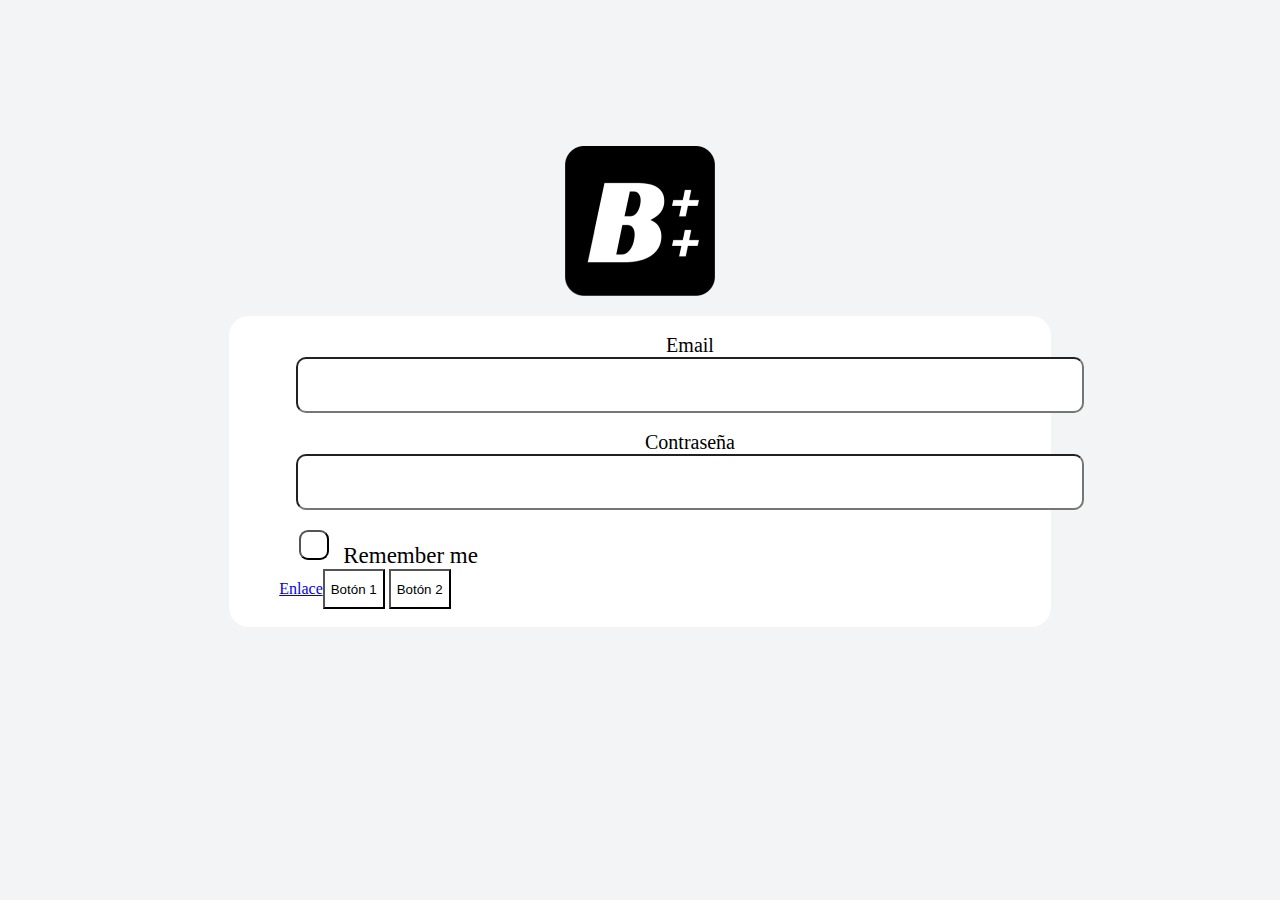
<file: FrontEnd/Login/index.html>
<!DOCTYPE html>
<html lang="en">
<head>
    <meta charset="UTF-8">
    <meta name="viewport" content="width=device-width, initial-scale=1.0">
    <link href="https://cdn.jsdelivr.net/npm/bootstrap@5.3.2/dist/css/bootstrap.min.css" rel="stylesheet" integrity="sha384-T3c6CoIi6uLrA9TneNEoa7RxnatzjcDSCmG1MXxSR1GAsXEV/Dwwykc2MPK8M2HN" crossorigin="anonymous">
    <link rel="stylesheet" href="index.css">
    <title>Document</title>
</head>
<body>
    <div class="container" >
        <div class="branding">
            <img src="../img/logo.png" alt="logo Bank++">
        </div>
        <div class="card">
            <form>
                <br>
                <label for="">Email</label>
                <br>
                <input type="Email">
                <br>
                <br>
                <label for="">Contraseña</label>
                <br>
                <input type="Contraseña">
                <br>
                <div class="container-remember">
                <button class="remember"></button>
                <p>Remember me</p>
                </div>
                <div class="container-box">
                    <a href="#">Enlace</a>
                    <div class="buttons">
                    <button>Botón 1</button>
                    <button>Botón 2</button>
                    </div>
                </div>     
                <br>
            </form>
        </div>
    </div>
    <script src="https://cdn.jsdelivr.net/npm/bootstrap@5.3.2/dist/js/bootstrap.bundle.min.js" integrity="sha384-C6RzsynM9kWDrMNeT87bh95OGNyZPhcTNXj1NW7RuBCsyN/o0jlpcV8Qyq46cDfL" crossorigin="anonymous"></script>
</body>
</html>
</file>
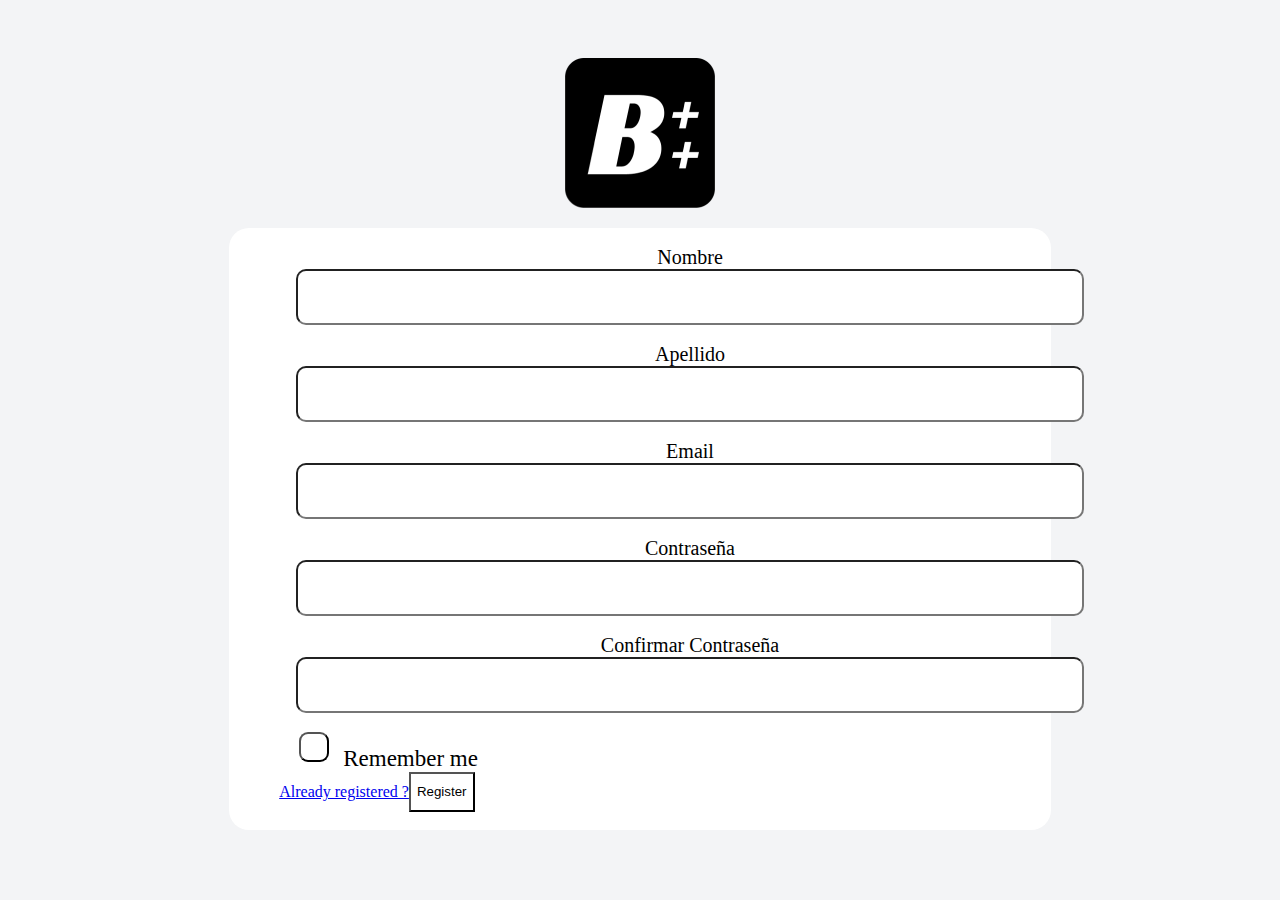
<file: FrontEnd/Register/index.html>
<!DOCTYPE html>
<html lang="en">
<head>
    <meta charset="UTF-8">
    <meta name="viewport" content="width=device-width, initial-scale=1.0">
    <link href="https://cdn.jsdelivr.net/npm/bootstrap@5.3.2/dist/css/bootstrap.min.css" rel="stylesheet" integrity="sha384-T3c6CoIi6uLrA9TneNEoa7RxnatzjcDSCmG1MXxSR1GAsXEV/Dwwykc2MPK8M2HN" crossorigin="anonymous">
    <link rel="stylesheet" href="index.css">
    <title>Document</title>
</head>
<body>
    <div class="container" >
        <div class="branding">
            <img src="../img/logo.png" alt="logo Bank++">
        </div>
        <div class="card">
            <form>
                <br>
                <label for="">Nombre</label>
                <br>
                <input type="text">
                <br>
                <br>
                <label for="">Apellido</label>
                <br>
                <input type="text">
                <br>
                <br>
                <label for="">Email</label>
                <br>
                <input type="Email">
                <br>
                <br>
                <label for="">Contraseña</label>
                <br>
                <input type="Contraseña">
                <br>
                <br>
                <label for="">Confirmar Contraseña</label>
                <br>
                <input type="Contraseña">
                <br>
                <div class="container-remember">
                <button class="remember"></button>
                <p>Remember me</p>
                </div>
                <div class="container-box">
                    <a href="#">Already registered ?</a>
                    <button>Register</button>
                </div>     
                <br>
            </form>
        </div>
    </div>
    <script src="https://cdn.jsdelivr.net/npm/bootstrap@5.3.2/dist/js/bootstrap.bundle.min.js" integrity="sha384-C6RzsynM9kWDrMNeT87bh95OGNyZPhcTNXj1NW7RuBCsyN/o0jlpcV8Qyq46cDfL" crossorigin="anonymous"></script>
</body>
</html>
</file>
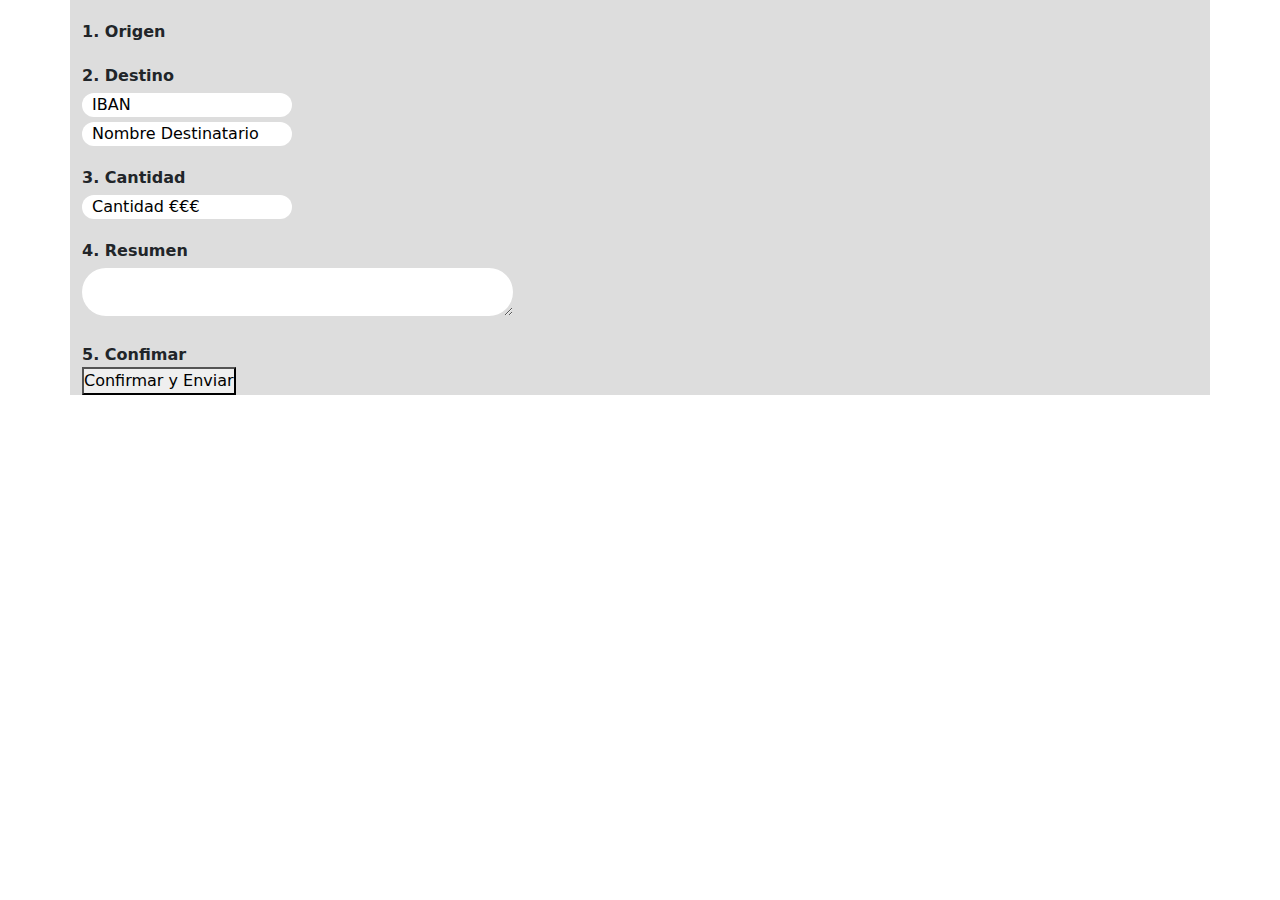
<file: FrontEnd/Transferencias/index.html>
<!DOCTYPE html>
<html lang="en">

<head>
    <meta charset="UTF-8">
    <meta name="viewport" content="width=device-width, initial-scale=1.0">
    <title>Document</title>
    <link href="../bootstrap-5.0.2-dist/css/bootstrap.min.css" rel="stylesheet">
    <link href="index.css" rel="stylesheet">
</head>

<body>
    <header></header>

    <div class="container">

        <form action="">
            <label for="mensaje">1. Origen</label><br>
            <div class="cards"></div>
            <div class="cards"></div>
            <div class="cards"></div>
            <div class="cards"></div>

            <label for="mensaje">2. Destino</label><br>
            <input type="text" id="iban" name="iban" required placeholder="IBAN"><br>
            <input type="text" id="recipientName" name="recipientName" required placeholder="Nombre Destinatario"><br>
            
            <label for="mensaje">3. Cantidad</label><br>
            <input type="text" id="cantidad" name="cantidad" required placeholder="Cantidad €€€"><br>
            
            <label for="mensaje">4. Resumen</label><br>
            <textarea id="mensaje" name="mensaje" rows="2" cols="50" required></textarea><br>

            <label for="mensaje">5. Confimar</label><br>
            <button type="submit">Confirmar y Enviar</button>
        </form>
    </div>

    <footer></footer>
</body>

</html>
</file>
<file: FrontEnd/Login/index.css>
body{
  background: #F3F4F6;
}

.container > p {
  background: red;
  display: flex;
}

.card {
  background: white;
  margin: auto;
  width: 65%;
  border-radius: 20px;
}

p {
  margin-bottom: 0;
}

.branding {
  /* background: burlywood; */
  display: flex;
  margin-top: 10%;
  justify-content: center;
}

.containerflex > img {
  width: 10%;
}

form {
  text-align: center;
  width: 100%;
  margin: auto;
  padding-inline: 50px;
  border-radius: 20%;
}

form > * {
  width: 95%;
}

form > label {
  text-align: left;
  font-size: 20px;
}

form > input {
  border-radius: 10px;
  height: 50px;
}

button{
  height: 40px;
  background: white;
}

.container-remember{
  display: flex; /* Establece un contenedor flexible */
  align-items: center; /* Alinea los elementos verticalmente al centro */
  margin-top: 10px;
}

.container-remember>button{
  display: flex;
  width: 30px;
  height: 30px;
  margin-left: 20px;
  justify-content: right;
  border-radius: 30%;
}

.container-remember>p{
  text-align: left;
  font-size: 23px;
  margin-left: 14px;
}

.buttonsUser {
  display: flex;
  margin-top: 25px;
  align-items: center;
}

.buttonsUser > a {
  color: black;
  text-align: left;
  font-size: 19px;
  margin-left: 20px;
  justify-content: left;
}

.buttonsUser>button{
  justify-content: center;
}

.container-box {
  display: flex;
  justify-content: left; /* Distribuye los elementos a lo largo del contenedor */
  align-items: center; /* Alinea los elementos verticalmente */
}
</file>
<file: FrontEnd/Register/index.css>
body{
  background: #F3F4F6;
}

.container > p {
  background: red;
  display: flex;
}

.card {
  background: white;
  margin: auto;
  width: 65%;
  border-radius: 20px;
}

p {
  margin-bottom: 0;
}

.branding {
  /* background: burlywood; */
  display: flex;
  margin-top: 3%;
  justify-content: center;
}

.containerflex > img {
  width: 10%;
}

form {
  text-align: center;
  width: 100%;
  margin: auto;
  padding-inline: 50px;
  border-radius: 20%;
}

form > * {
  width: 95%;
}

form > label {
  text-align: left;
  font-size: 20px;
}

form > input {
  border-radius: 10px;
  height: 50px;
}

button{
  height: 40px;
  background: white;
}

.container-remember{
  display: flex; /* Establece un contenedor flexible */
  align-items: center; /* Alinea los elementos verticalmente al centro */
  margin-top: 10px;
}

.container-remember>button{
  display: flex;
  width: 30px;
  height: 30px;
  margin-left: 20px;
  justify-content: right;
  border-radius: 30%;
}

.container-remember>p{
  text-align: left;
  font-size: 23px;
  margin-left: 14px;
}

.buttonsUser {
  display: flex;
  margin-top: 25px;
  align-items: center;
}

.buttonsUser > a {
  color: black;
  text-align: left;
  font-size: 19px;
  margin-left: 20px;
  justify-content: left;
}

.buttonsUser>button{
  justify-content: center;
}

.container-box {
  display: flex;
  justify-content: left; /* Distribuye los elementos a lo largo del contenedor */
  align-items: center; /* Alinea los elementos verticalmente */
}
</file>
<file: FrontEnd/Transferencias/index.css>
*{
    margin: 0;
    padding: 0;
}

.container{
    background-color: rgb(221, 221, 221);
    
}

form > label{
    font-weight: bold;
    margin-top: 20px;
}

form > input{
    border-radius: 25px;
    border: 0;
    margin-top: 5px;
    padding-left: 10px;
    
}

form > textarea{
    border-radius: 25px;
    border: 0;
    margin-top: 5px;
    padding-left: 10px;
    
}

.button{
    background-color: azure;
    border-radius: 25px;
}

::placeholder { color: rgb(0, 0, 0); }
</file>
